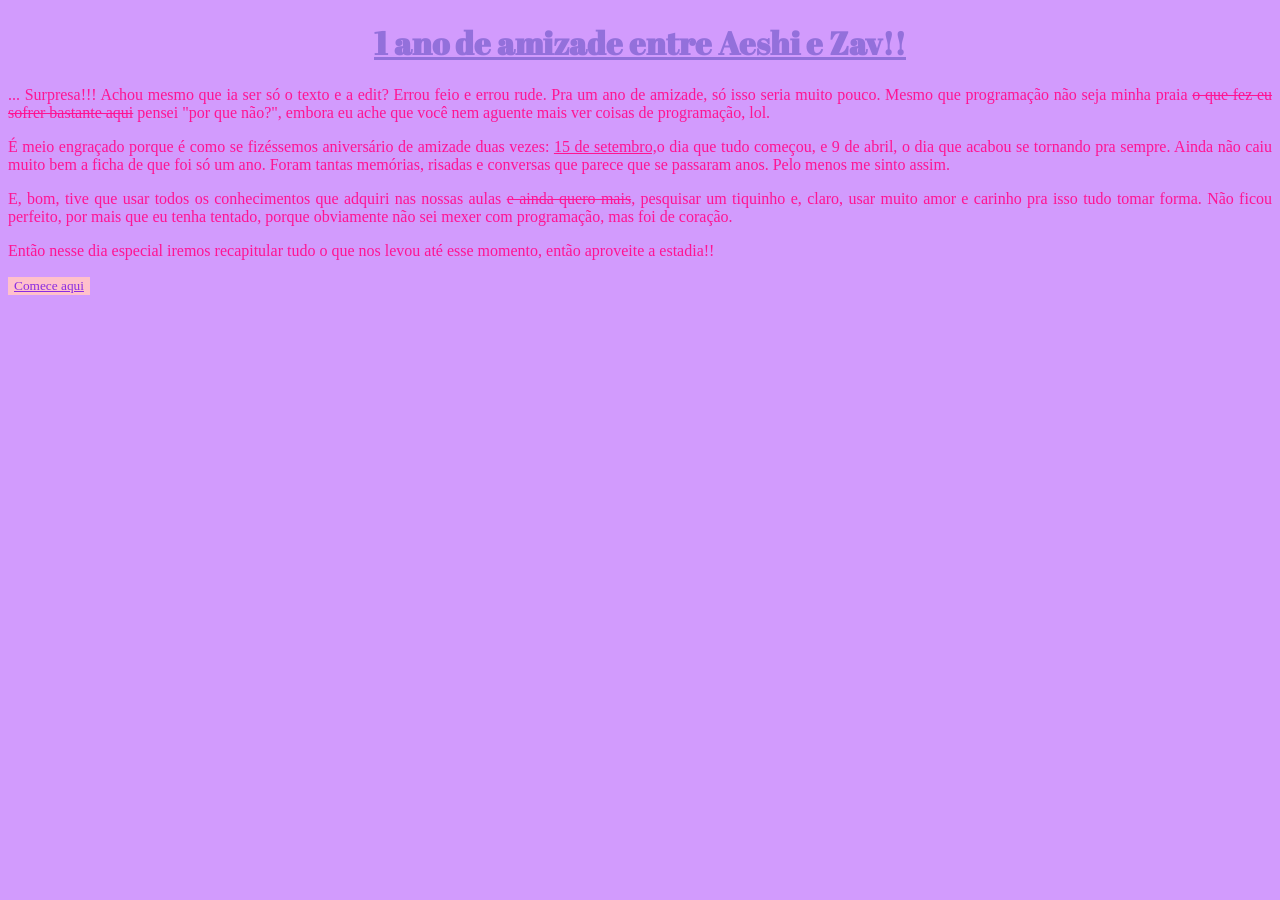
<file: index.html>
<!DOCTYPE html>

<html>
<head>
<meta charset="UTF-8">
<meta name="viewport" content="width=device-width, initial-scale=1.0">
  <link rel="stylesheet" href="style.css"/>
  <link rel="stylesheet" href="https://fonts.googleapis.com/css?family=Sofia">
  <link rel="preconnect" href="https://fonts.googleapis.com">
<link rel="preconnect" href="https://fonts.gstatic.com" crossorigin>
<link href="https://fonts.googleapis.com/css2?family=Abril+Fatface&display=swap" rel="stylesheet">
<title>1 ano de amizade entre Aeshi e Zav!!</title>
</head>
<body>
  <h1>
  1 ano de amizade entre Aeshi e Zav!!
</h1>
  <div class="parágrafo"
    <p>... Surpresa!!! Achou mesmo que ia ser só o texto e a edit? Errou feio e errou rude. Pra um ano de amizade, só isso seria muito pouco. Mesmo que programação não seja minha praia <s>o que fez eu sofrer bastante aqui</s> pensei "por que não?", embora eu ache que você nem aguente mais ver coisas de programação, lol. </p>
    <p> É meio engraçado porque é como se fizéssemos aniversário de amizade duas vezes: <u>15 de setembro,</u>o dia que tudo começou, e 9 de abril, o dia que acabou se tornando pra sempre. Ainda não caiu muito bem a ficha de que foi só um ano. Foram tantas memórias, risadas e conversas que parece que se passaram anos. Pelo menos me sinto assim.</p>
    <p> E, bom, tive que usar todos os conhecimentos que adquiri nas nossas aulas <s>e ainda quero mais</s>, pesquisar um tiquinho e, claro, usar muito amor e carinho pra isso tudo tomar forma. Não ficou perfeito, por mais que eu tenha tentado, porque obviamente não sei mexer com programação, mas foi de coração.</p>
    <p> Então nesse dia especial iremos recapitular tudo o que nos levou até esse momento, então aproveite a estadia!! </p>
    <div/></div/>
  <nav>
  <button><a href="Comeceaqui.html" style="font-family: 'Baskerville'">Comece aqui</a></button>
  
</nav>
  
</body>
</html>
</file>
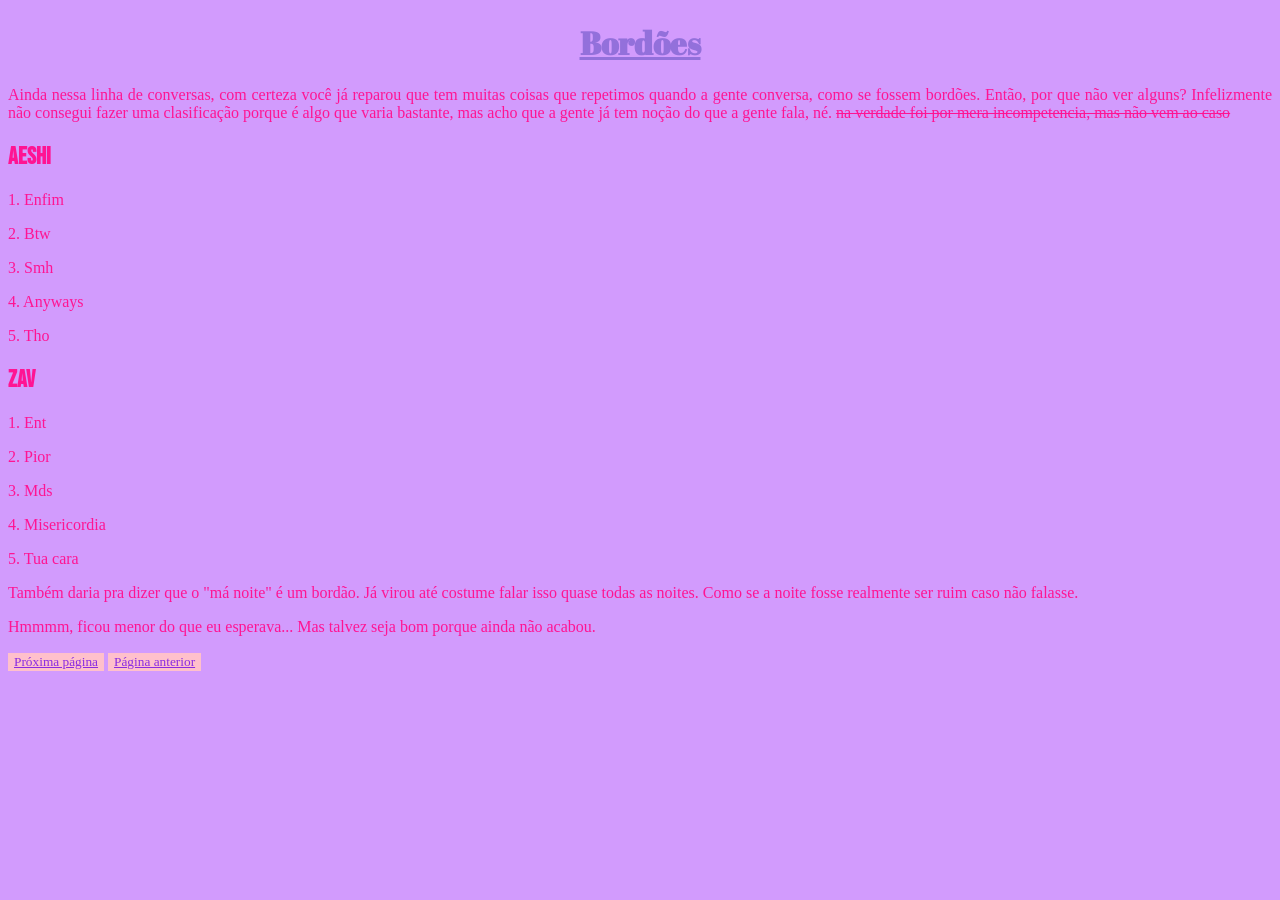
<file: Bordões.html>
<!DOCTYPE html>

<html>
<head>
  <meta charset="UTF-8">
    <meta name="viewport" content="width=device-width, initial-scale=1.0">
  <link rel="stylesheet" href="style.css"/>
  <link rel="preconnect" href="https://fonts.googleapis.com">
<link rel="preconnect" href="https://fonts.gstatic.com" crossorigin>
<link href="https://fonts.googleapis.com/css2?family=Abril+Fatface&display=swap" rel="stylesheet">
  <link rel="preconnect" href="https://fonts.googleapis.com">
<link rel="preconnect" href="https://fonts.gstatic.com" crossorigin>
<link href="https://fonts.googleapis.com/css2?family=Bebas+Neue&display=swap" rel="stylesheet">
  <title>Bordões</title>
</head>
<body>
  <h1>
    Bordões
  </h1>
  <div class="parágrafo"
  <p> Ainda nessa linha de conversas, com certeza você já reparou que tem muitas coisas que repetimos quando a gente conversa, como se fossem bordões. Então, por que não ver alguns? Infelizmente não consegui fazer uma clasificação porque é algo que varia bastante, mas acho que a gente já tem noção do que a gente fala, né. <s>na verdade foi por mera incompetencia, mas não vem ao caso</s></p>
  <h2>Aeshi</h2>
  <p> 1. Enfim</p>
  <p> 2. Btw</p>
  <p> 3. Smh</p>
  <p>4. Anyways</p>
  <p>5. Tho </p>
  <h2>Zav</h2>
  <p> 1. Ent</p>
  <p> 2. Pior </p>
  <p> 3. Mds </p>
  <p>4. Misericordia</p>
  <p>5. Tua cara </p>
  
  <p>Também daria pra dizer que o "má noite" é um bordão. Já virou até costume falar isso quase todas as noites. Como se a noite fosse realmente ser ruim caso não falasse.</p>
    <p> Hmmmm, ficou menor do que eu esperava... Mas talvez seja bom porque ainda não acabou.</p>
    <div/></div/>
  <nav>
        <button><a href="Fotosnossas.html" style="font-family: 'Baskerville'">Próxima página</a></button>
<button><a href="Linhadotempo2.html" style="font-family: 'Baskerville'">Página anterior</a></button>
</nav>
</body>
</html>
</file>
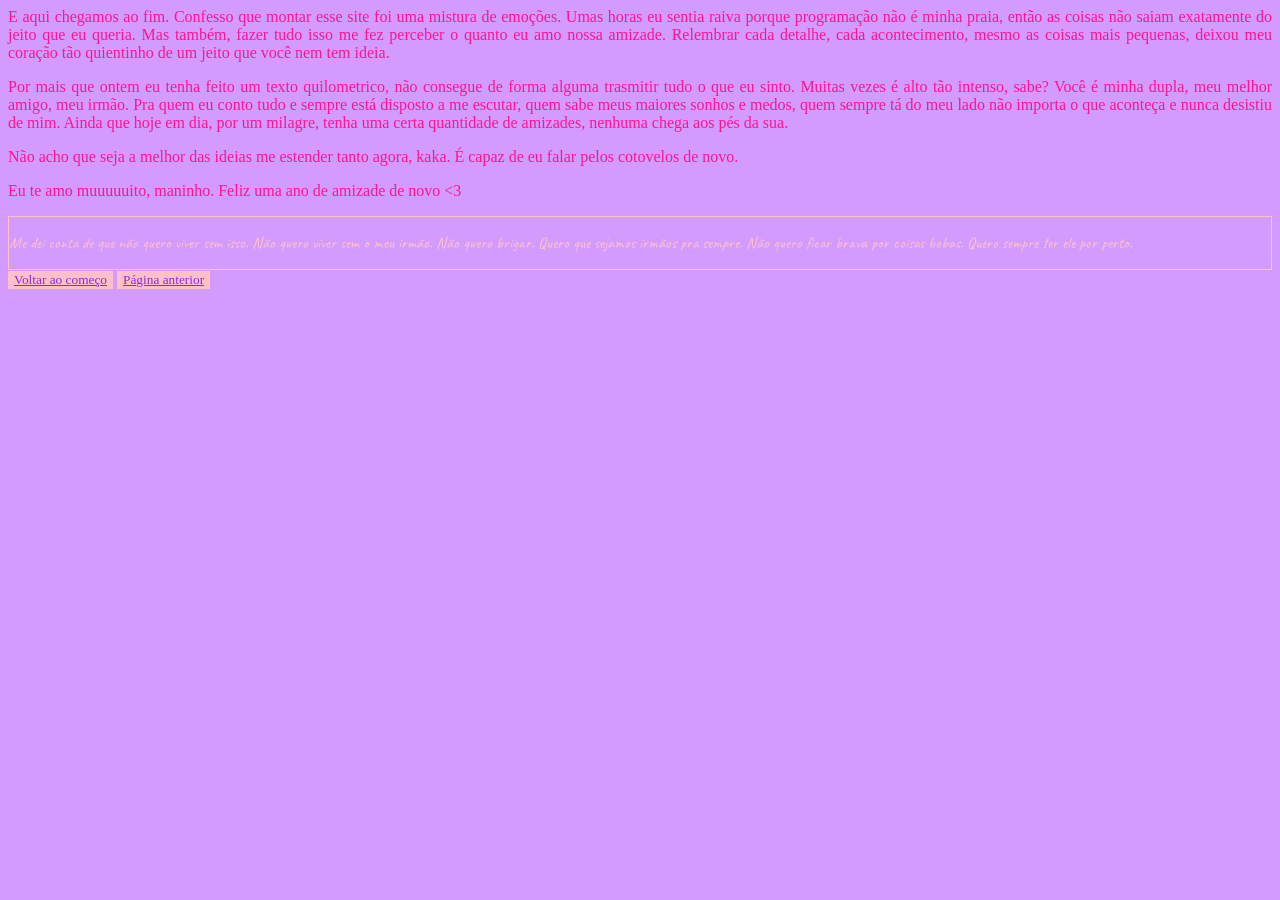
<file: Consideraçõesfinais.html>
<!DOCTYPE html>

<html>
<head>
  <meta charset="UTF-8">
    <meta name="viewport" content="width=device-width, initial-scale=1.0">
  <link rel="stylesheet" href="style.css">
  <link rel="preconnect" href="https://fonts.googleapis.com">
<link rel="preconnect" href="https://fonts.gstatic.com" crossorigin>
<link href="https://fonts.googleapis.com/css2?family=Caveat:wght@400..700&display=swap" rel="stylesheet">
  <title>Considerações finais</title>
</head>
<body>
  <div class="parágrafo"
  <p> E aqui chegamos ao fim. Confesso que montar esse site foi uma mistura de emoções. Umas horas eu sentia raiva porque programação não é minha praia, então as coisas não saiam exatamente do jeito que eu queria. Mas também, fazer tudo isso me fez perceber o quanto eu amo nossa amizade. Relembrar cada detalhe, cada acontecimento, mesmo as coisas mais pequenas, deixou meu coração tão quientinho de um jeito que você nem tem ideia. </p>
    <p>Por mais que ontem eu tenha feito um texto quilometrico, não consegue de forma alguma trasmitir tudo o que eu sinto. Muitas vezes é alto tão intenso, sabe? Você é minha dupla, meu melhor amigo, meu irmão. Pra quem eu conto tudo e sempre está disposto a me escutar, quem sabe meus maiores sonhos e medos, quem sempre tá do meu lado não importa o que aconteça e nunca desistiu de mim. Ainda que hoje em dia, por um milagre, tenha uma certa quantidade de amizades, nenhuma chega aos pés da sua.</p>
    <p> Não acho que seja a melhor das ideias me estender tanto agora, kaka. É capaz de eu falar pelos cotovelos de novo. </p>
    <p>Eu te amo muuuuuito, maninho. Feliz uma ano de amizade de novo <3 </p>
    <div/></div/>
    <div class="diário">
      <p>Me dei conta de que não quero viver sem isso. Não quero viver sem o meu irmão. Não quero brigar. Quero que sejamos irmãos pra sempre. Não quero ficar brava por coisas bobas. Quero sempre ter ele por perto.</p>
    </div>
  <nav>
        <button><a href="index.html" style="font-family: 'Baskerville'">Voltar ao começo</a></button>
<button><a href="Continuação2.html" style="font-family: 'Baskerville'">Página anterior</a></button>
</nav>
</body>
</html>
</file>
<file: style.css>
body {
    background-color: #D29BFD;
}
h1 {
    color: mediumpurple;
    font-family: "Abril Fatface", serif;
    text-align: center;
    text-decoration: underline
}


h2 {color: deeppink;
    font-family: "Bebas Neue", sans-serif
}

img {width: "300"

}

a {
    color: blueviolet;
}
button {
    background-color: pink;
    border: azure;}

.parágrafo { color: deeppink;
    font-family: Times;
    text-align: justify
}

.data { color: magenta;
    font-family: Courier New;
    
}

    .diário {
        border: 1px solid pink;
  text-align: justify;
  color: pink;
  font-family: Caveat;
  }
</file>
